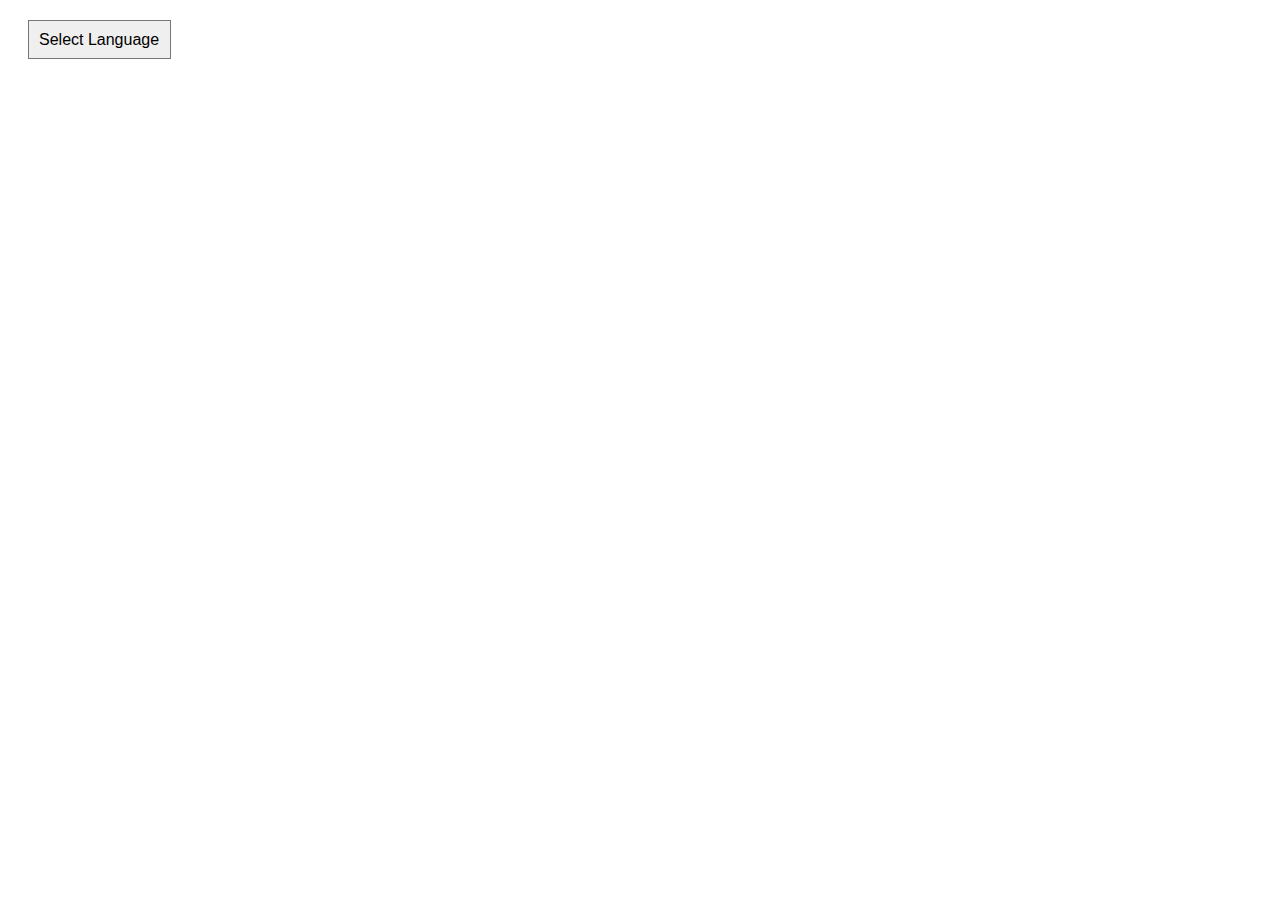
<file: trial.html>
                                                                                                                                                                                                                                                                                                                                                                                                                                                                                                                                                                                                                                                                                                                                                                                                                                                                                                                                                                                                                                                                                                                                                                                                                                                                                                                                                                                                                                                                                                                                                                                                                                                                                                                                                                                                                                                                                                                                                                                                                                                                                                                                                                                                                                                                                                                                                                                                                                                                                                                                                                                                                                                                                                                                                                                                                                                                                                                                                                                                                                                                                                                                                                                                                                                                                                                                                                                                                                                                                                                                                                                                                                                                                                                                                                                                                                                                                                                                                                                                                                                                                                                                                                                                                                                                                                                                                                                                                                                                                                                                                                                                                                                                                                                                                                                                                                                                                                                                                                                                                                                                                                                                                                                                                                                                                                                                                                                                                                                                                                                                                                                                                                                                                                                                                                                                                                                                                                                                                                                                                                                                                                                                                                                                                                                                                                                                                                                                                                                                                                                                                                                                                                                                                                                                                                                                                                                                                                                                                                                                                                                                                                                                                                                                                                                                                                                                                                                                                                                                                                                                                                                                                                                                                                                                                                                                                                                                                                                                                                                                                                                                                                                                                                                                                                                                                                                                                                                                                                                                                                                                                                                                                                                                                                                                                                                                                                                                                                                                                                                                                                                                                                                                                                                                                                                                                                                                                                                                                                                                                                                                                                                                                                                                                                                                                                                                                                                                                                                                                                                                                                                                                                                                                                                                                                                                                                                                                                                                                                                                                                                                                                                                                                                                                                                                                                                                                                                                                                                                                                                                                                                                                                                                                                                                                                                                                                                                                                                                                                                                                                                                                                                                                                                                                                                                                                                                                                                                                                                                                                                                                                                                                                                                                                                                                                                                                                                                                                                                                                                                                                                                                                                                                                                                                                                                                                                                                                                                                                                                                                                                                                                                                                                                                                                                                                                                                                                                                                                                                                                                                                                                                                                                                                                                                                                                                                                                                                                                                                                                                                                                                                                                                                                                                                                                                                                                                                                                                                                                                                                                                                                                                                                                                                                                                                                                                                                                                                                                                                                                                                                                                                                                                                                                                                                                                                                                                                                                                                                                                                                                                                                                                                                                                                                                                                                                                                                                                                                                                                                                                                                                                                                                                                                                                                                                                                                                                                                                                                                                                                                                                                                                                                                                                                                                                                                                                                                                                                                                                                                                                                                                                                                                                                                                                                                                                                                                                                                                                                                                                                                                                                                                                                                                                                                                                                                                                                                                                                                                                                                                                                                                                                                                                                                                                                                                                                                                                                                                                                                                                                                                                                                                                                                                                                                                                                                                                                                                                                                                                                                                                                                                                                                                                                                                                                                                                                                                                                                                                                                                                                                                                                                                                              <!DOCTYPE html>
<html>
<head>
  <title>Language Selector</title>
  <style>
    .dropdown {
  margin: 20px;
}

#language-select {
  padding: 10px;
  font-size: 16px;
}

/* Style the dropdown arrow */
select {
  appearance: none;
  -webkit-appearance: none;
  -moz-appearance: none;
  
  background-repeat: no-repeat;
  background-position: right center;
  padding-right: 20px;
}

/* Style the dropdown options */
option {
  background-color: #fff;
  color: #000;
}

  </style>
</head>
<body>
  <div class="dropdown">
    <select id="language-select">
      <option value="" disabled selected>Select Language</option>
      <option value="english">English</option>
      <option value="spanish">Spanish</option>
      <option value="french">French</option>
      <option value="german">German</option>
    </select>
  </div>
</body>
</html>
</file>
